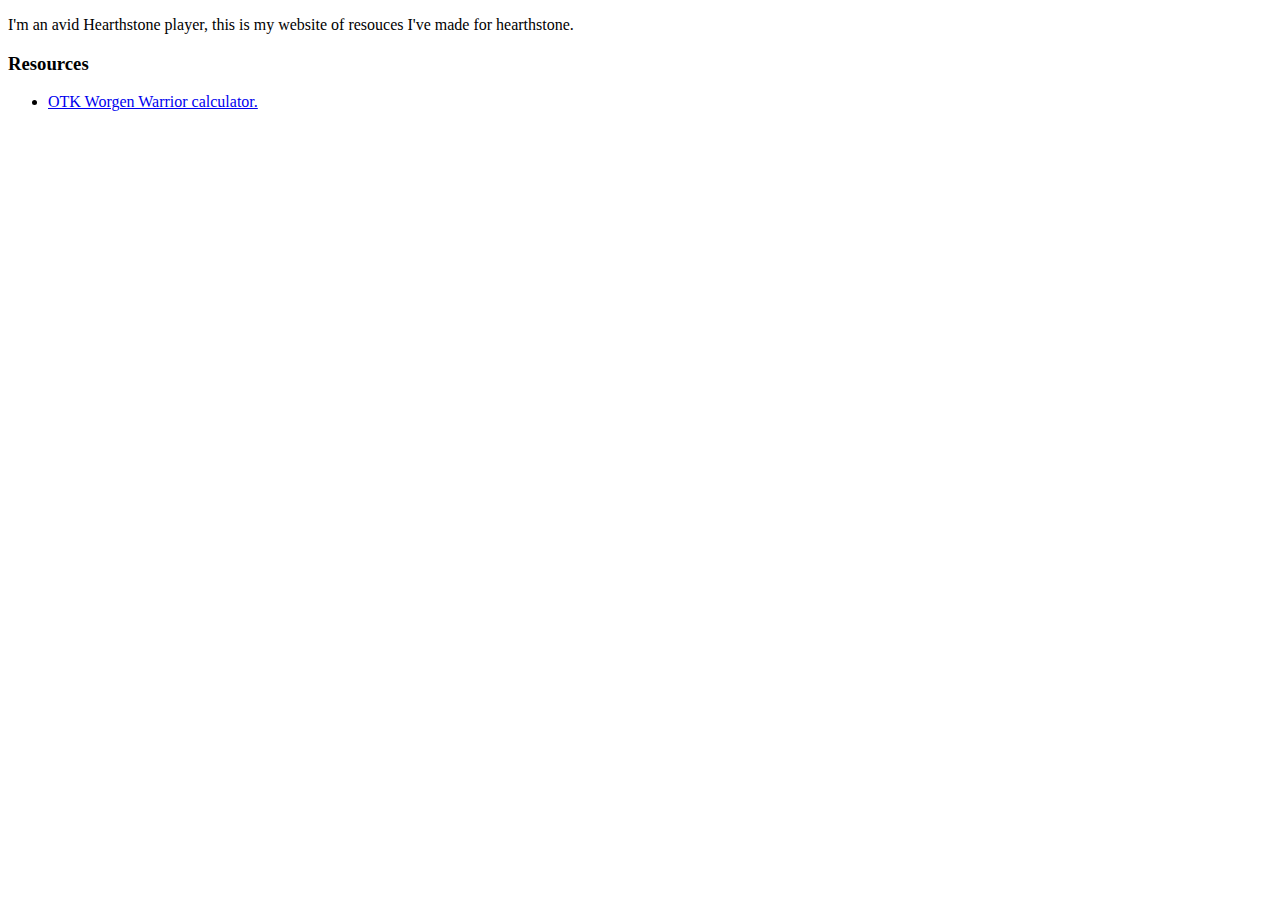
<file: index.html>
<!doctype html>
<html>
  <head>
    <title>Daveasuarus's Hearthstone Site</title>
  </head>
  <link rel="stylesheet" type="text/css" href="OTKWorgenWarrior.css">
  <script src="http://www.w3schools.com/lib/w3data.js"></script>
  <body>
    <div w3-include-html="MenuBar.html"></div>
    <p>I'm an avid Hearthstone player, this is my website of resouces I've made for hearthstone.</p>
    <h3>Resources</h3>
    <ul>
      <li><a href="./OTKWorgenWarrior.html">OTK Worgen Warrior calculator.</a></li>
    </ul>
  </body>
  <script>
    w3IncludeHTML();
  </script>
</html>
</file>
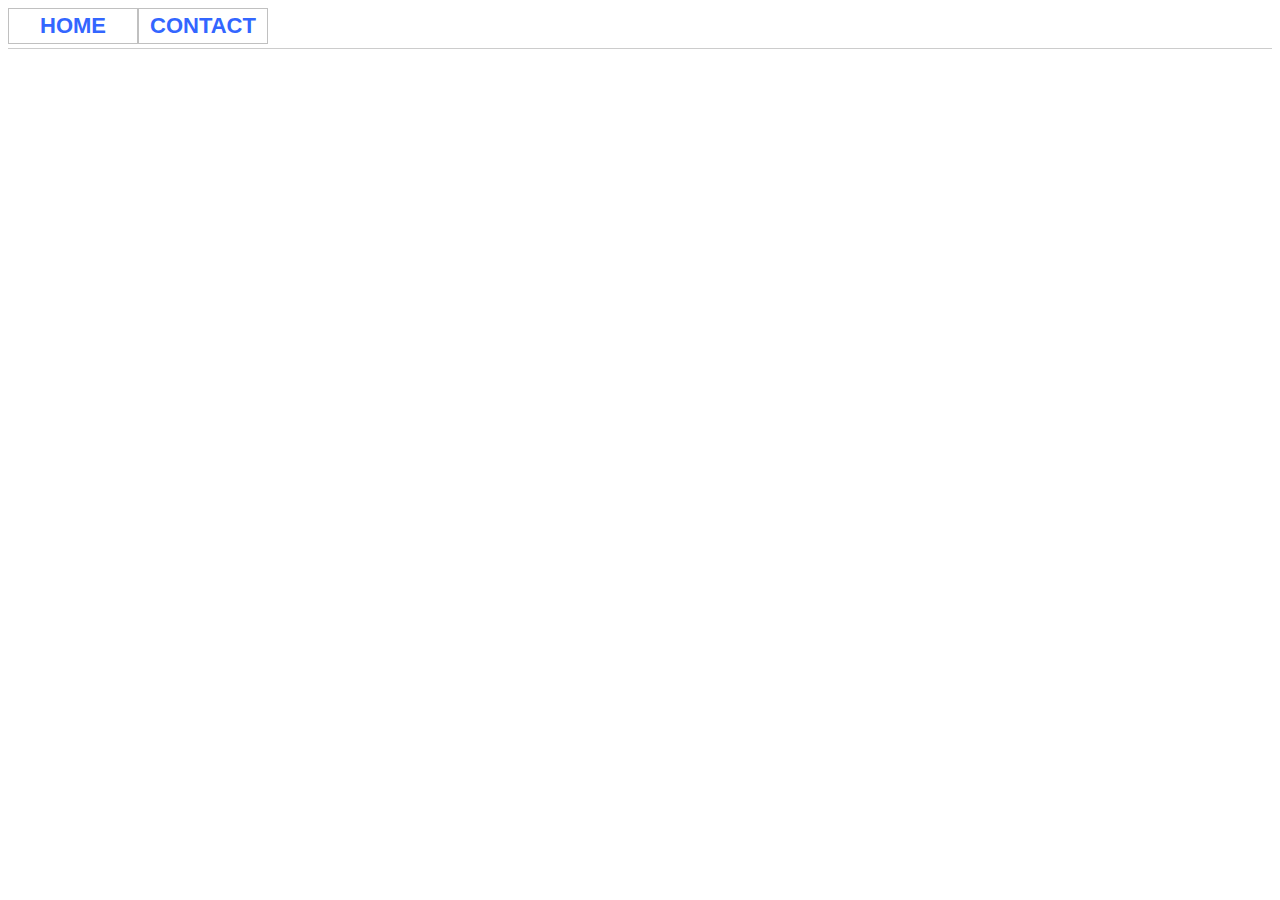
<file: MenuBar.html>
<html>
  <link rel="stylesheet" type="text/css" href="MenuBar.css">
  <body>
    <div id="MenuContainer">
      <ul id="navigation">
        <li><a title="home" href="index.html">Home</a></li>
        <li><a title="contact" href="contact.html">Contact</a></li>
        </ul>
      </div>
  </body>
</html>
</file>
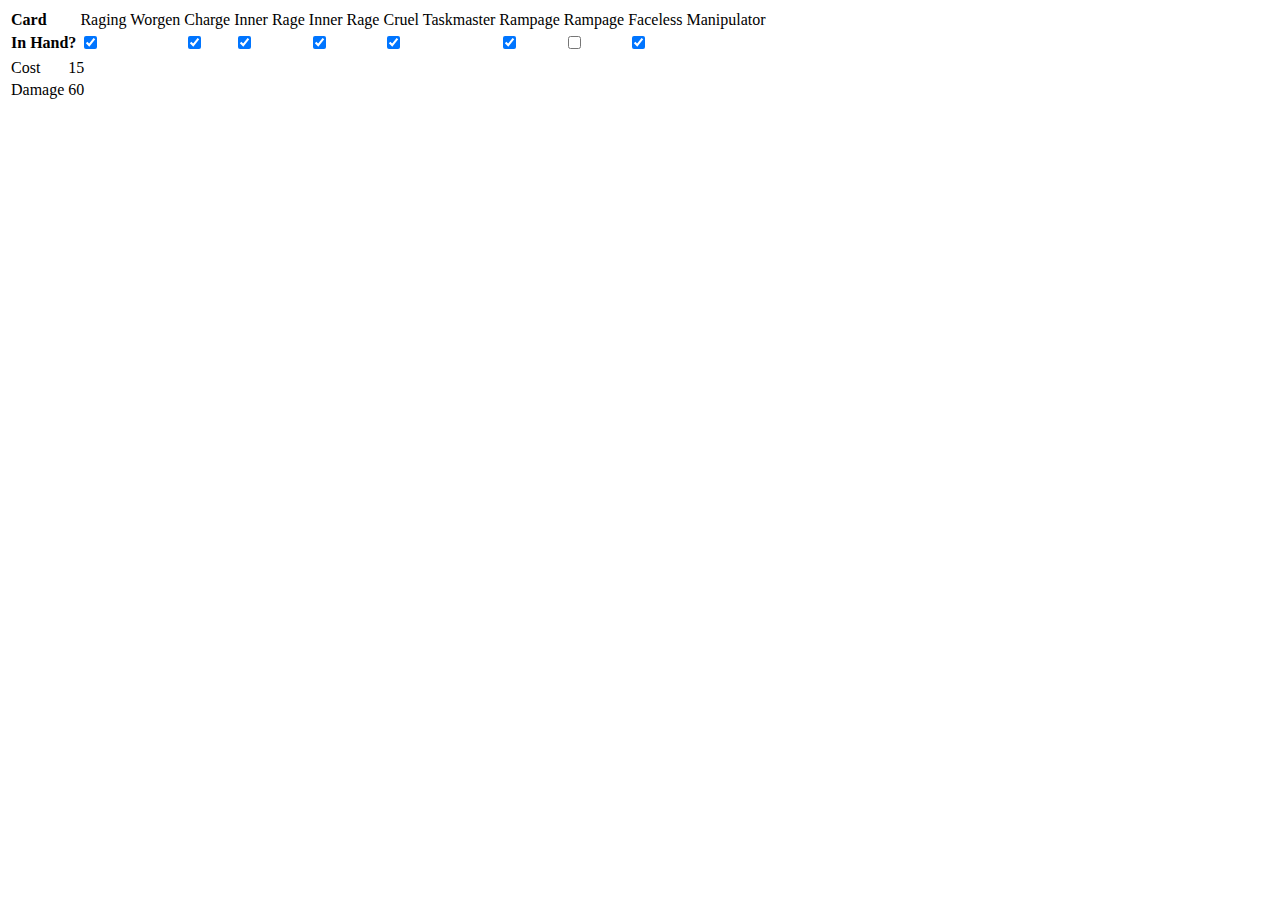
<file: OTKWorgenWarrior.html>
<!doctype html>
<html>
  <head>
    <title>Hearthstone Worgen OTK Warrior Calculator</title>
  </head>
  <script src="OTKWorgenWarrior.js"></script>
  <link rel="stylesheet" type="text/css" href="OTKWorgenWarrior.css">
  <script src="http://www.w3schools.com/lib/w3data.js"></script>
  <body onload="Worgen.calculate()">
    <div w3-include-html="MenuBar.html"></div>
    <table>
      <tr>
        <th>Card</th>
        <td>Raging Worgen</td>
        <td>Charge</td>
        <td>Inner Rage</td>
        <td>Inner Rage</td>
        <td>Cruel Taskmaster</td>
        <td>Rampage</td>
        <td>Rampage</td>
        <td>Faceless Manipulator</td>
      </tr>
      <tr>
        <th>In Hand?</th>
        <td><input id="worgen" type="checkbox" onclick="return false" checked="yes"/></td>
        <td><input id="charge" type="checkbox" onclick="return false" checked="yes"/></td>
        <td><input id="inner_rage_1" type="checkbox" onclick="Worgen.calculate()" checked="yes"/></td>
        <td><input id="inner_rage_2" type="checkbox" onclick="Worgen.calculate()" checked="yes"/></td>
        <td><input id="cruel_taskmaster" type="checkbox" onclick="Worgen.calculate()" checked="yes"/></td>
        <td><input id="rampage_1" type="checkbox" onclick="Worgen.calculate()" checked="yes"/></td>
        <td><input id="rampage_2" type="checkbox" onclick="Worgen.calculate()"/></td>
        <td><input id="faceless_manipulator" type="checkbox" onclick="Worgen.calculate()" checked="yes"/></td>
      </tr>
    </table>
    <table>
      <tr>
        <td>Cost</td>
        <td id="cost"></td>
      </tr>
      <tr>
        <td>Damage</td>
        <td id="damage"></td>
      </tr>
    </table>
      <div id="warning"><div>
    </div>
  </body>
  <script>
    w3IncludeHTML();
  </script>
</html>
</file>
<file: OTKWorgenWarrior.css>
th {
    text-align: left;
}

td {
    text-align: left;
}

#warning {
    font-weight: bold;
    color: red;
}
</file>
<file: MenuBar.css>
.MainContainer {
    width: 1200px;
    background-color: #0066CC;
}

.MenuContainer {
    height: 40px;
    bottom:0;
}

ul#navigation {
    height: 40px;
    list-style: none;
    margin: 0;
    padding: 0;
    border-bottom: 1px solid #ccc;
    border-width: 1px 0;    
    font-size: 22px;
    font-family: 'Cham-WebFont', Arial, sans-serif;
    background-color: #FFF;
}


ul#navigation li {
    list-style-type: none;
    margin: 0;
    padding: 0;
    overflow: hidden;
}
ul#navigation li {
    border: 1px solid #C0C0C0;
    float: left;
}

ul#navigation li.last {
    margin-right: 0;
}

ul#navigation a:link, .navigation a:visited {
    display: block;
    width: 120px;
    font-weight: bold;
    color: #3366FF;
    text-align: center;
    padding: 4px;
    text-decoration: none;
    text-transform: uppercase;
}

ul#navigation a:hover, navigation a:active{
    background-color: #DDDDDD;
}
</file>
